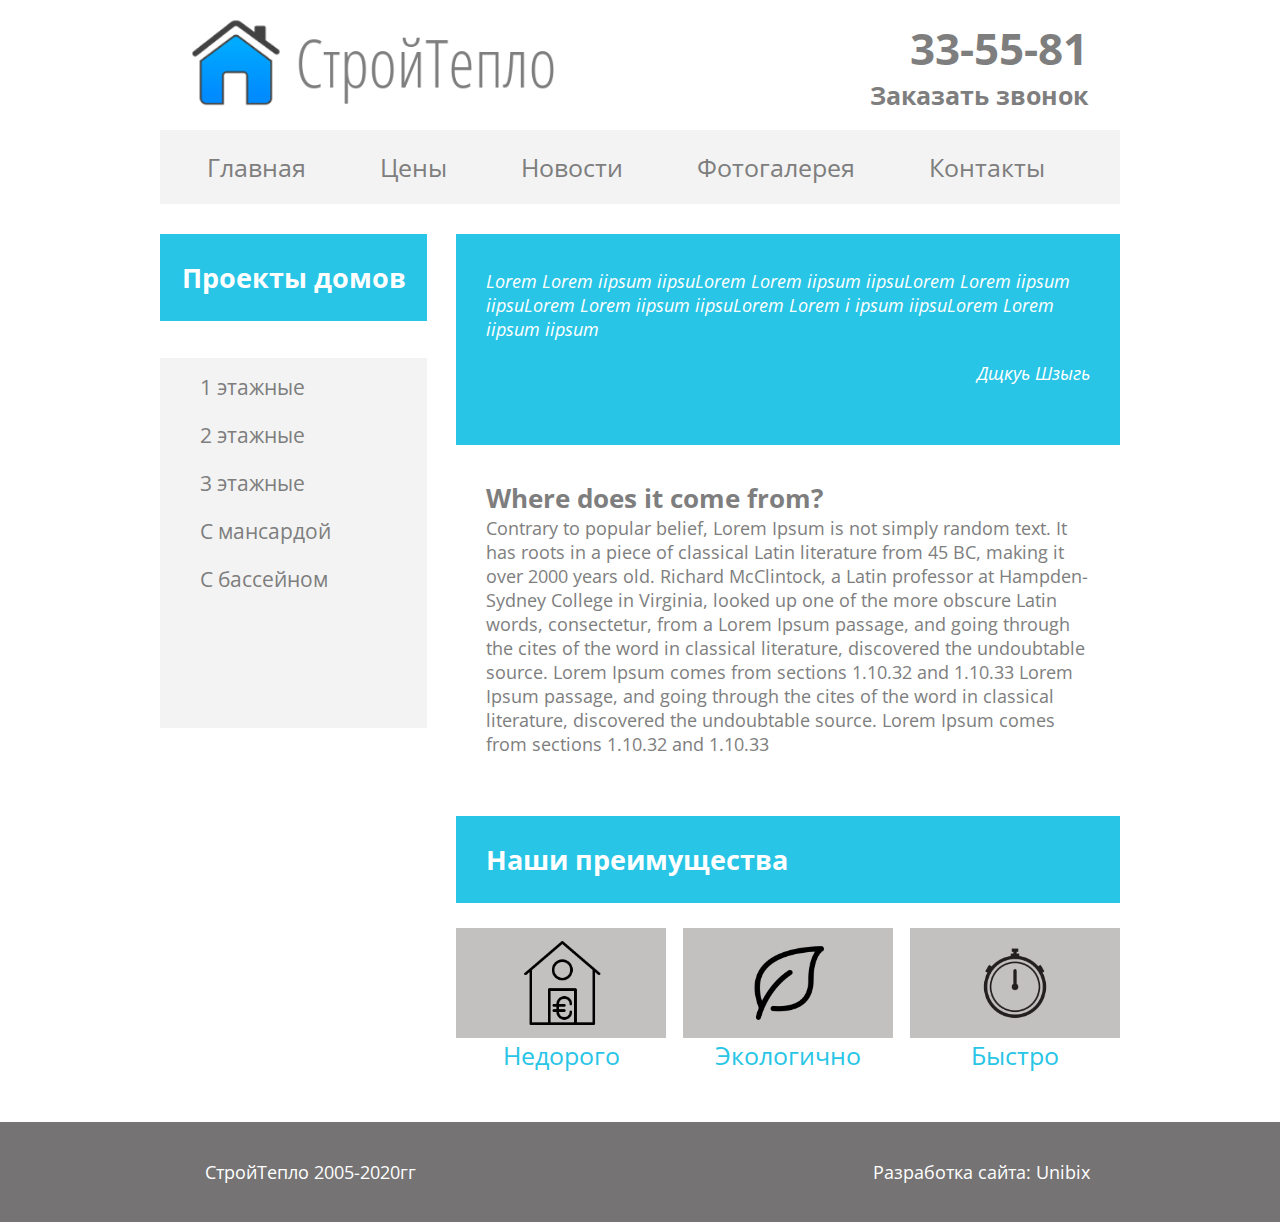
<file: index.html>
<!DOCTYPE html>
<html lang="ru">
<head>
	<title>СтройТепло</title>
	<meta charset="utf-8">
	<link href="style.css" rel="stylesheet">
</head>
<body>
	<div id="header">
		<div class="logo">
			<a href="index.html"><img src="images/logo-png.png" alt="Логотип" class="logo-img"></a>
		</div>
		<div class="contacts">
			<div class="contacts-phone">33-55-81</div>
			<div class="contacts-text"><a href="#">Заказать звонок</a></div>
		</div>
	</div>
	<div id="menu">
		<ul>
			<li><a href="index.html">Главная</a></li>
			<li><a href="prices.html">Цены</a></li>
			<li><a href="#">Новости</a></li>
			<li><a href="#">Фотогалерея</a></li>
			<li><a href="#">Контакты</a></li>
		</ul>
	</div>
	<div id="middle">
		<div class="middle-menu">
			<h2>Проекты домов</h2>
			<ul>
				<li><a href="#">1 этажные</a></li>
				<li><a href="#">2 этажные</a></li>
				<li><a href="#">3 этажные</a></li>
				<li><a href="#">С мансардой</a></li>
				<li><a href="#">С бассейном</a></li>
			</ul>
		</div>
		<div class="middle-content">
			<div class="cite">
				<p class="cite-text">Lorem Lorem iipsum iipsuLorem Lorem iipsum iipsuLorem 
					Lorem iipsum iipsuLorem Lorem iipsum iipsuLorem Lorem i
					ipsum iipsuLorem Lorem iipsum iipsum</p>
				<p class="cite-author">Дщкуь Шзыгь</p>
			</div>
			<div class="main">
				<h1>Where does it come from?</h1>
				<p>Contrary to popular belief, Lorem Ipsum is not simply random text. It has roots in a piece of classical Latin literature from 45 BC, making it over 2000 		years old. Richard McClintock, a Latin professor at Hampden-Sydney College in Virginia, looked up one of the more obscure Latin words, consectetur, from a 		Lorem Ipsum passage, and going through the cites of the word in classical literature, discovered the undoubtable source. Lorem Ipsum comes from sections 		1.10.32 and 1.10.33 Lorem Ipsum passage, and going through the cites of the word in classical literature, discovered the undoubtable source. Lorem Ipsum 		comes from sections 1.10.32 and 1.10.33</p>
			</div>
			<div class="advantages">
				<h2>Наши преимущества</h2>
				<div class="adv-block">
					<div class="adv">
						<div class="adv-img1"></div>
						<a href="#">Недорого</a>
					</div>
					<div class="adv">
						<div class="adv-img2"></div>
						<a href="#">Экологично</a>
					</div>
					<div class="adv">
						<div class="adv-img3"></div>
						<a href="#">Быстро</a>
					</div>
				</div>
			</div>
		</div>
	</div>
	<div id="footer">
		<div class="wrapper">
			<div class="company">СтройТепло 2005-2020гг</div>
			<div class="unibix">Разработка сайта: Unibix</div>
		</div>
	</div>
</body>
</html>
</file>
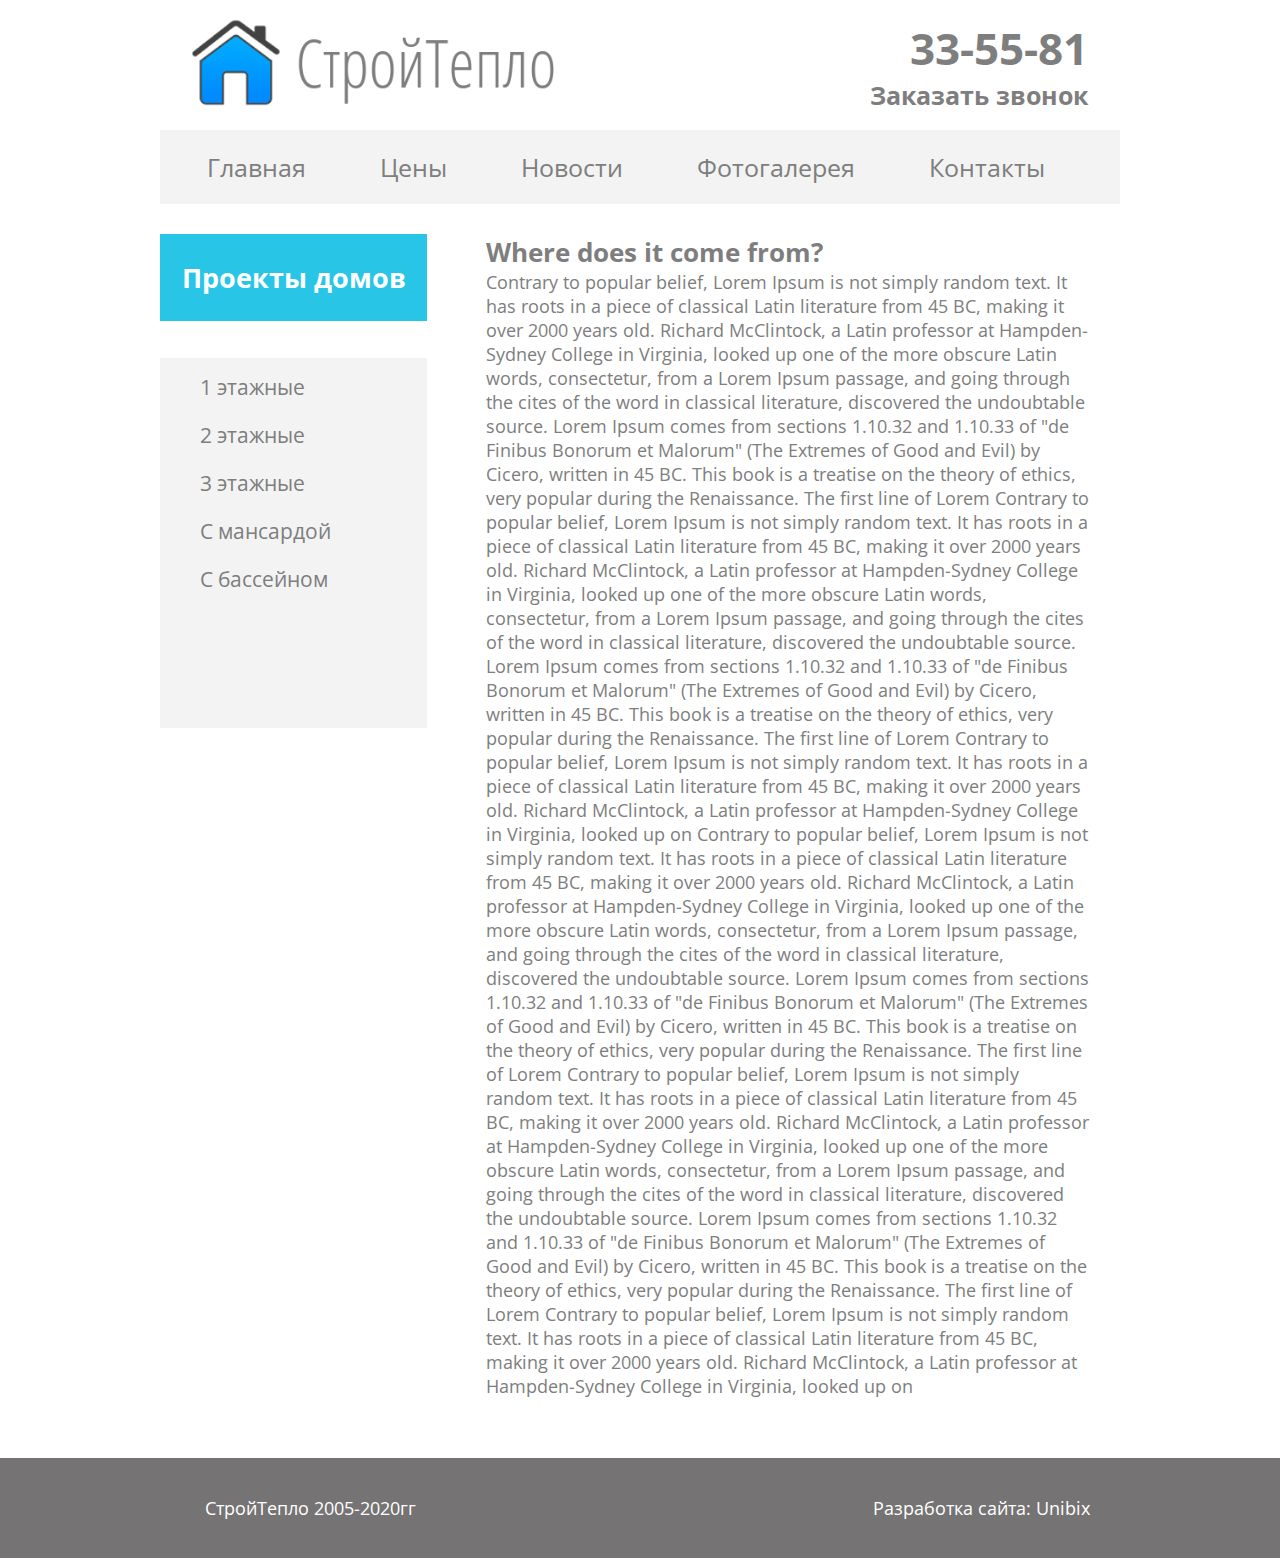
<file: prices.html>
<!DOCTYPE html>
<html lang="ru">
<head>
	<title>СтройТепло</title>
	<meta charset="utf-8">
	<link href="style.css" rel="stylesheet">
</head>
<body>
	<div id="header">
		<div class="logo">
			<a href="index.html"><img src="images/logo-png.png" alt="Логотип" class="logo-img"></a>
		</div>
		<div class="contacts">
			<div class="contacts-phone">33-55-81</div>
			<div class="contacts-text"><a href="#">Заказать звонок</a></div>
		</div>
	</div>
	<div id="menu">
		<ul>
			<li><a href="index.html">Главная</a></li>
			<li><a href="prices.html">Цены</a></li>
			<li><a href="#">Новости</a></li>
			<li><a href="#">Фотогалерея</a></li>
			<li><a href="#">Контакты</a></li>
		</ul>
	</div>
	<div id="middle">
		<div class="middle-menu">
			<h2>Проекты домов</h2>
			<ul>
				<li><a href="#">1 этажные</a></li>
				<li><a href="#">2 этажные</a></li>
				<li><a href="#">3 этажные</a></li>
				<li><a href="#">С мансардой</a></li>
				<li><a href="#">С бассейном</a></li>
			</ul>
		</div>
		<div class="middle-content">
			<div class="main">
				<h1>Where does it come from?</h1>
				<p>Contrary to popular belief, Lorem Ipsum is not simply random text. It has roots in a piece of classical Latin literature from 45 BC, making it over 2000 years old. Richard McClintock, a Latin professor at Hampden-Sydney College in Virginia, looked up one of the more obscure Latin words, consectetur, from a Lorem Ipsum passage, and going through the cites of the word in classical literature, discovered the undoubtable source. Lorem Ipsum comes from sections 1.10.32 and 1.10.33 of "de Finibus Bonorum et Malorum" (The Extremes of Good and Evil) by Cicero, written in 45 BC. This book is a treatise on the theory of ethics, very popular during the Renaissance. The first line of Lorem 
				Contrary to popular belief, Lorem Ipsum is not simply random text. It has roots in a piece of classical Latin literature from 45 BC, making it over 2000 years old. Richard McClintock, a Latin professor at Hampden-Sydney College in Virginia, looked up one of the more obscure Latin words, consectetur, from a Lorem Ipsum passage, and going through the cites of the word in classical literature, discovered the undoubtable source. Lorem Ipsum comes from sections 1.10.32 and 1.10.33 of "de Finibus Bonorum et Malorum" (The Extremes of Good and Evil) by Cicero, written in 45 BC. This book is a treatise on the theory of ethics, very popular during the Renaissance. The first line of Lorem 
				Contrary to popular belief, Lorem Ipsum is not simply random text. It has roots in a piece of classical Latin literature from 45 BC, making it over 2000 years old. Richard McClintock, a Latin professor at Hampden-Sydney College in Virginia, looked up on Contrary to popular belief, Lorem Ipsum is not simply random text. It has roots in a piece of classical Latin literature from 45 BC, making it over 2000 years old. Richard McClintock, a Latin professor at Hampden-Sydney College in Virginia, looked up one of the more obscure Latin words, consectetur, from a Lorem Ipsum passage, and going through the cites of the word in classical literature, discovered the undoubtable source. Lorem Ipsum comes from sections 1.10.32 and 1.10.33 of "de Finibus Bonorum et Malorum" (The Extremes of Good and Evil) by Cicero, written in 45 BC. This book is a treatise on the theory of ethics, very popular during the Renaissance. The first line of Lorem 
				Contrary to popular belief, Lorem Ipsum is not simply random text. It has roots in a piece of classical Latin literature from 45 BC, making it over 2000 years old. Richard McClintock, a Latin professor at Hampden-Sydney College in Virginia, looked up one of the more obscure Latin words, consectetur, from a Lorem Ipsum passage, and going through the cites of the word in classical literature, discovered the undoubtable source. Lorem Ipsum comes from sections 1.10.32 and 1.10.33 of "de Finibus Bonorum et Malorum" (The Extremes of Good and Evil) by Cicero, written in 45 BC. This book is a treatise on the theory of ethics, very popular during the Renaissance. The first line of Lorem 
				Contrary to popular belief, Lorem Ipsum is not simply random text. It has roots in a piece of classical Latin literature from 45 BC, making it over 2000 years old. Richard McClintock, a Latin professor at Hampden-Sydney College in Virginia, looked up on</p>
			</div>
		</div>
	</div>
	<div id="footer">
		<div class="wrapper">
			<div class="company">СтройТепло 2005-2020гг</div>
			<div class="unibix">Разработка сайта: Unibix</div>
		</div>
	</div>
</body>
</html>
</file>
<file: style.css>
@import url("https://fonts.googleapis.com/css2?family=Open+Sans+Condensed:wght@300;700&display=swap");
@import url("https://fonts.googleapis.com/css2?family=Open+Sans+Condensed:wght@300;700&family=Open+Sans:ital,wght@1,300;1,400;1,600;1,700&display=swap");

html, body {
	padding: 0;
	margin: 0;
}

* {
	box-sizing: border-box;
}

#header {
	width: 960px;
	height: 110px;
	margin: 0 auto;
	margin-top: 10px;
	display: flex;
	justify-content: space-between;
	align-items: center;
}

.logo-img {
	height: 110px;
}

.contacts {
	margin-right: 32px;
}

.contacts-phone {
	font-family: 'Open Sans Condensed', sans-serif;
	font-size: 44px;
	color: #7e7e7e;
	font-weight: bold;
	text-align: right;
}

.contacts-text a {
	font-family: 'Open Sans Condensed', sans-serif;
	font-size: 25px;
	color: #7e7e7e;
	font-weight: bold;
	text-decoration: none;
	text-align: right;
}

.contacts-text a:hover {
	color: #28c5e6;
}

#menu {
	width: 960px;
	height: 74px;
	margin: 0 auto;
	margin-top: 10px;
	background: #f3f3f3;
	padding-left: 12px;
}

#menu ul {
	padding: 0;
	margin: 0;
	height: 100%;
}

#menu li {
	display: inline-block;
	height: 100%;
}

#menu a {
	font-family: 'Open Sans Condensed', sans-serif;
	font-size: 25px;
	color: #7e7e7e;
	text-decoration: none;
	line-height: 74px;
	padding: 20px 35px;
}

#menu a:hover, #menu a:active {
	color: white;
	background: #28c5e6;
}

#middle {
	display: flex;
	justify-content: space-between;
	width: 960px;
	margin: 0 auto;
	margin-top: 30px;
}

.middle-menu {
	width: 267px;
}

.middle-menu h2 {
	font-family: 'Open Sans Condensed', sans-serif;
	font-size: 27px;
	color: white;
	background: #28c5e6;
	text-align: center;
	margin: 0;
	padding: 25px 0;
}

.middle-menu ul {
	height: 370px;
	background: #f3f3f3;
	margin-top: 37px;
	list-style: none;
	padding-top: 15px;
}

.middle-menu li {
	margin-bottom: 20px;
}

.middle-menu ul a {
	font-family: 'Open Sans Condensed', sans-serif;
	font-size: 21px;
	color: #7e7e7e;
	text-decoration: none;
}

.middle-menu ul a:hover {
	color: #28c5e6;
}

.middle-content {
	width: 664px;
}

.middle-content .cite {
	background: #28c5e6;
	padding: 0 30px;
	padding-top: 35px;
	padding-bottom: 60px;
	margin-bottom: 35px;
}

.middle-content .cite-text {
	font-family: 'Open Sans', sans-serif;
	color: white;
	font-size: 18px;
	font-style: italic;
	margin: 0;
}

.middle-content .cite-author {
	font-family: 'Open Sans', sans-serif;
	color: white;
	font-size: 18px;
	font-style: italic;
	margin-top: 20px;
	margin-bottom: 0;
	text-align: right;
}

.middle-content .main {
	padding: 0 30px;
	padding-bottom: 60px;
}

.middle-content .main h1 {
	font-family: 'Open Sans Condensed', sans-serif;
	font-size: 26px;
	color: #7e7e7e;
	margin: 0;
}

.middle-content .main p {
	font-family: 'Open Sans Condensed', sans-serif;
	font-size: 18px;
	color: #7e7e7e;
	margin: 0;
}

.advantages h2 {
	font-family: 'Open Sans Condensed', sans-serif;
	font-size: 27px;
	font-weight: bold;
	color: white;
	background: #28c5e6;
	padding: 25px 30px;
	margin: 0;
}

.advantages .adv-block {
	margin-top: 25px;
	margin-bottom: 50px;
	display: flex;
	justify-content: space-between;
}

.adv-block .adv {
	width: 210px;
	text-align: center;
}

.adv-img1 {
	height: 110px;
	background: url("images/1497564854_home_house_loan_coin_currency_euro_money_price_finance_financial.png") no-repeat center #c3c0c0;
	background-size: 40%;
}

.adv-img2 {
	height: 110px;
	background: url("images/1497564944_coda_eco_ecology_environment_flower_green_leaf_nature_paper_plant.png") no-repeat center #c3c0c0;
	background-size: 40%;
}

.adv-img3 {
	height: 110px;
	background: url("images/1497564878_stopwatch.png") no-repeat center #c3c0c0;
	background-size: 40%;
}

.advantages .adv a {
    font-family: 'Open Sans Condensed', sans-serif;
	font-size: 25px;
	color: #28c5e6;
	text-decoration: none;
}

.advantages .adv a:hover {
	color: #7e7e7e;;
}

#footer {
	width: 100%;
	height: 100px;
	background: #757373;
}

#footer .wrapper {
	width: 960px;
	height: 100%;
	margin: 0 auto;
	display: flex;
	justify-content: space-between;
	align-items: center;
}

#footer .company {
	margin-left: 45px;
	font-family: 'Open Sans Condensed', sans-serif;
	font-size: 18px;
	color: white;
}

#footer .unibix {
	margin-right: 30px;
	font-family: 'Open Sans Condensed', sans-serif;
	font-size: 18px;
	color: white;
}
</file>
